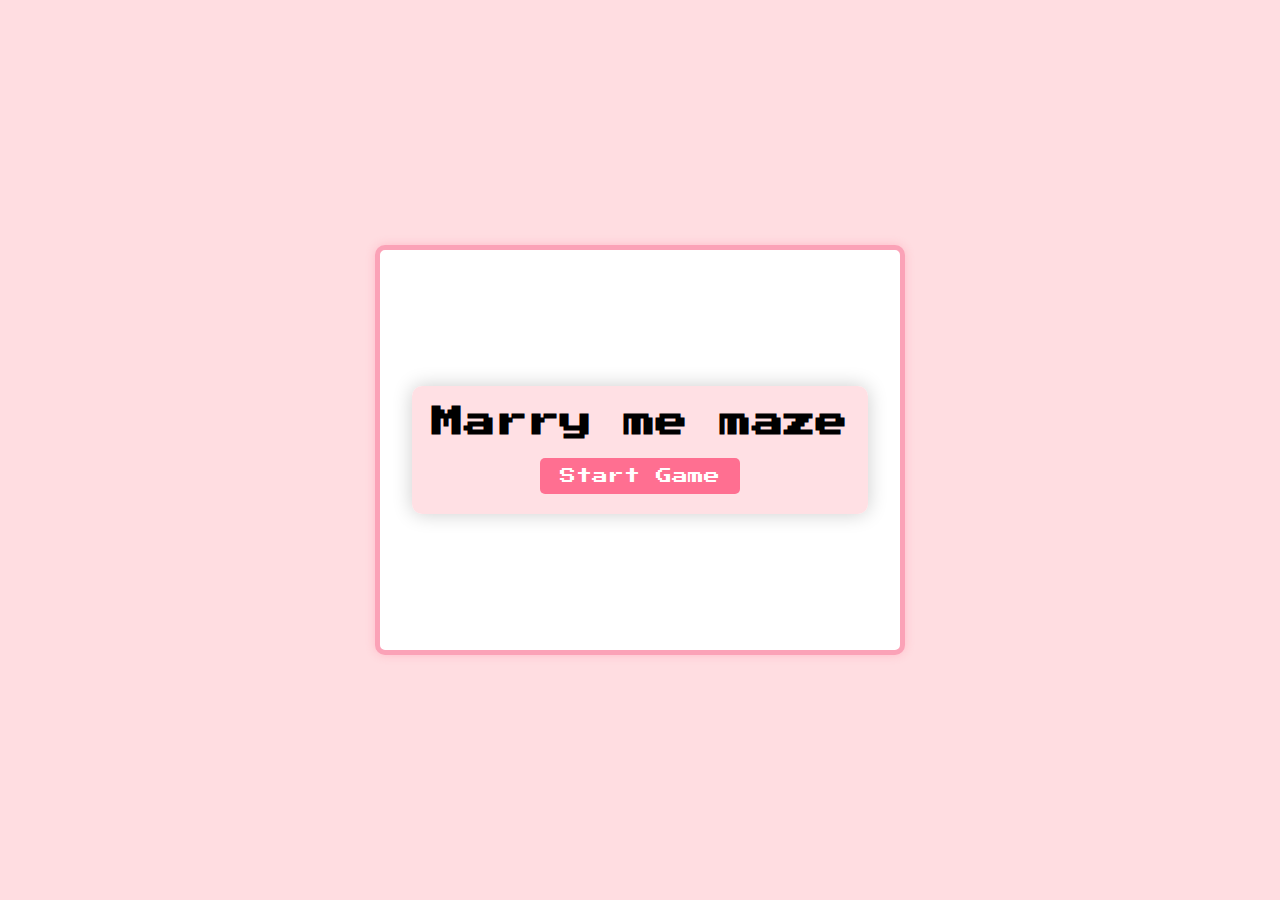
<file: maze.html>
<!DOCTYPE html>
<html lang="en">
<head>
    <meta charset="UTF-8">
    <meta name="viewport" content="width=device-width, initial-scale=1.0">
    <title>Marry Me Maze</title>
    <link href="https://fonts.googleapis.com/css2?family=Press+Start+2P&display=swap" rel="stylesheet">
    <link rel="stylesheet" href="mazestyles.css">
</head>
<body>

    <!-- Start Screen -->
    <div id="start-screen">
        <h1>Marry me maze</h1>
        <button onclick="startGame()">Start Game</button>
    </div>

    <!-- Game Over Screen -->
    <div id="game-over-screen">
        <h1>Game Over!</h1>
        <button onclick="restartGame()">Restart</button>
    </div>

    <!-- Game Content -->
    <canvas id="canvas"></canvas>

    <script src="mazescript.js"></script>
</body>
</html>
</file>
<file: mazestyles.css>
/* Reset defaults */
* {
    padding: 0;
    margin: 0;
    box-sizing: border-box;
}

/* Body styling */
body { 
    text-align: center;
    background: #ffdde1 url('https://i.imgur.com/nVVaZgV.jpg') no-repeat center center fixed;
    background-size: cover;
    display: flex;
    flex-direction: column;
    justify-content: center;
    align-items: center;
    height: 100vh;
    font-family: 'Press Start 2P', cursive;
    overflow: hidden;
}

/* Centering the maze */
#canvas {
    background: #fff;
    display: block;
    border-radius: 10px;
    border: 5px solid #fba2b7;
    box-shadow: 0 0 10px rgba(255, 111, 145, 0.3);

    /* Centering */
    position: absolute;
    top: 50%;
    left: 50%;
    transform: translate(-50%, -50%);
    z-index: 1;
}

/* Centering start screen */
#start-screen {
    position: absolute;
    top: 50%;
    left: 50%;
    transform: translate(-50%, -50%);
    background: rgba(255, 221, 225, 0.9);
    padding: 20px;
    border-radius: 10px;
    text-align: center;
    box-shadow: 0 0 20px rgba(0, 0, 0, 0.2);
    
    z-index: 2;
}

/* Centering game over screen */
#game-over-screen {
    position: absolute;
    top: 50%;
    left: 50%;
    transform: translate(-50%, -50%);
    background: rgba(255, 221, 225, 0.9);
    padding: 20px;
    border-radius: 10px;
    text-align: center;
    box-shadow: 0 0 20px rgba(0, 0, 0, 0.2);
    
    z-index: 2;
    display: none;
}

/* Buttons */
#start-screen button,
#game-over-screen button {
    font-family: 'Press Start 2P', cursive;
    font-size: 16px;
    padding: 10px 20px;
    background: #ff6f91;
    color: #fff;
    border: none;
    border-radius: 5px;
    cursor: pointer;
    margin-top: 20px;
}

#start-screen button:hover,
#game-over-screen button:hover {
    background: #ff4d6d;
}
</file>
